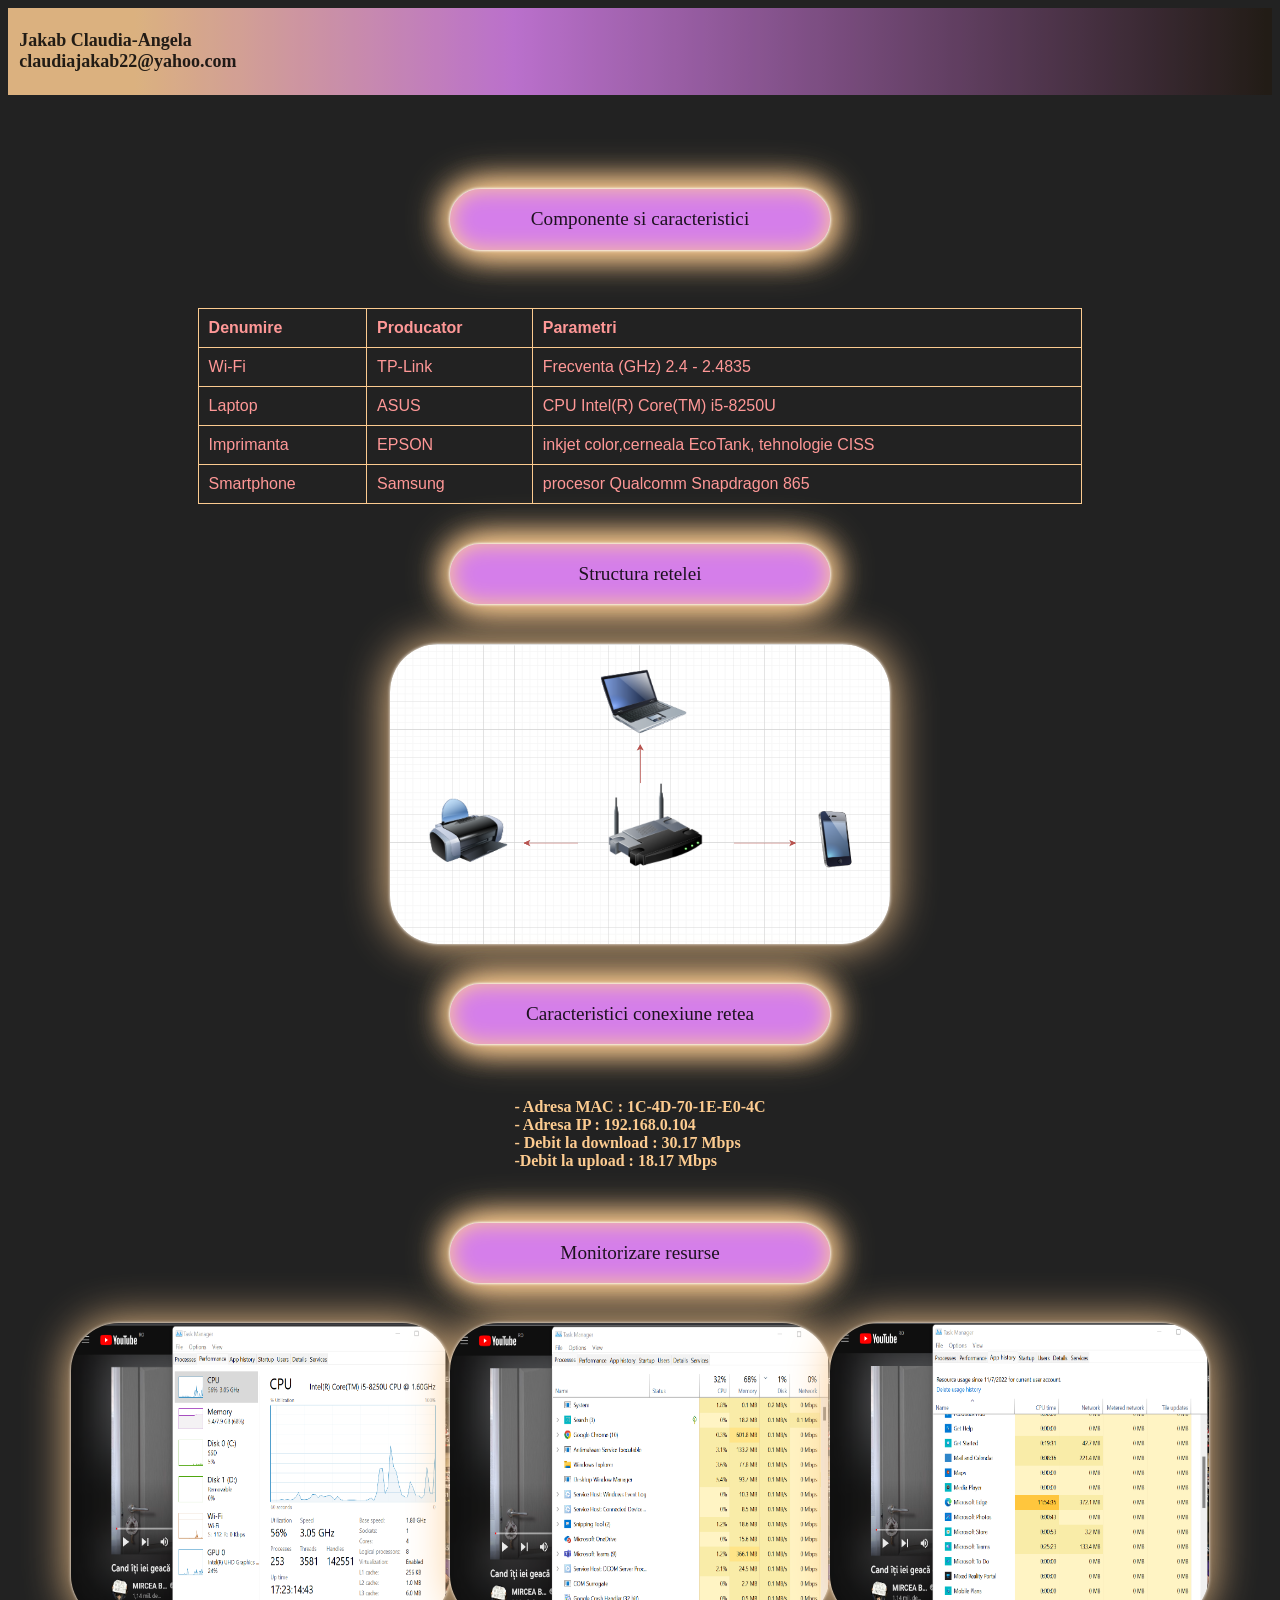
<file: index.html>
<!DOCTYPE html>
<html lang="en">
<head>
    <meta charset="UTF-8">
    <meta http-equiv="X-UA-Compatible" content="IE=edge">
    <meta name="viewport" content="width=device-width, initial-scale=1.0">
    <title>Claudia Jakab unit 2</title>
    <link rel="stylesheet" href="ClaudiaJ_style.css"> 

</head>
<body>
   
        <div id="border"></div>
        <div id="chenar">
        
          <h1>Jakab Claudia-Angela<br>
           claudiajakab22@yahoo.com</h1> 
        </div>
        <br>
        <br>
        <br>
        <div id="border"></div>
        <div id="continut">
        <div id="chenar2">
            <p>Componente si caracteristici</p>
        </div>
       <br>
       <table>
         <tr>
            <th>Denumire</th>
            <th>Producator</th>
            <th>Parametri</th>
          </tr>
          <tr>
            <td> Wi-Fi </td>
            <td>TP-Link</td>
            <td>Frecventa (GHz)	2.4 - 2.4835</td>
          </tr>
          <tr>
            <td> Laptop </td>
            <td>ASUS</td>
            <td>CPU Intel(R) Core(TM) i5-8250U</td>
          </tr>
          <tr>
            <td>Imprimanta</td>
            <td>EPSON</td>
            <td>inkjet color,cerneala EcoTank, tehnologie CISS</td>
          </tr> 
          <tr>
            <td>Smartphone</td>
            <td>Samsung</td>
            <td>procesor Qualcomm Snapdragon 865</td>
          </tr> 
        </table>

        <div id="border"></div>
        <div id="chenar2">
           <p>Structura retelei</p>
           
        </div>
        <img src="Diagrama.png">
        <div id="border"></div>
        <div id="chenar2">
           <p>Caracteristici conexiune retea</p>
        </div>
        <h2>- Adresa MAC : 1C-4D-70-1E-E0-4C<br>
          - Adresa IP : 192.168.0.104<br>
          - Debit la download : 30.17 Mbps<br>
          -Debit la upload : 18.17 Mbps</h2>

        <div id="border"></div>
        <div id="chenar2">
           <p ondblclick="ondoubleclick()">Monitorizare resurse</p>
        </div>

        <div id="poze">

            <img src="slide1.png" style="width:30%">
            <img src="slide2.png" style="width:30%">
            <img src="slide3.png" style="width:30%">
          </div>

        <div id="slideshow">

          <div class="mySlides fade">
            <img src="slide1.png" style="width:100%">
            
          </div>

        
          <div class="mySlides fade">
            <img src="slide2.png" style="width:100%">
          </div>
        
          <div class="mySlides fade">
            <img src="slide3.png" style="width:100%">
          </div>
        
          <a class="prev" onclick="plusSlides(-1)">&#10094;</a>
          <a class="next" onclick="plusSlides(1)">&#10095;</a>

          <br>
        
          <div style="text-align:center">
            <span class="dot"></span> 
            <span class="dot"></span> 
            <span class="dot"></span> 
          </div>
        </div>
        
        <script src="ClaudiaJ_script.js"></script>
      </div>
        

</body>
</html>
</file>
<file: ClaudiaJ_style.css>
body{
    background-color: rgba(0, 0, 0, 0.865);
}

#chenar{
    padding-top: 1px;
    background-color: #FCCB90;
    background-image: linear-gradient(to right,#FCCB90 10%,#D57EEA 40%,rgba(0, 0, 0, 0.865)100%);
    opacity: 85%;
    padding: 0.7em;
    width: 100%;
    height: 20%;
    padding-top: 10px;
    display: flex;
    text-align: left;
}

h1{

    font-size: large;
    font-family: Georgia, 'Times New Roman', Times, serif;
    color:rgba(0, 0, 0, 0.865);
    text-align: left;
    
}
#chenar2{
    
    background-color:#D57EEA ;
    border : 2px transparent ;
    box-shadow: 0 0 .2rem #fff,
                0 0 .2rem #fff,
                0 0 2rem #FCCB90,
                0 0 2rem #FCCB90,
                0 0 2.8rem #FCCB90,
                inset 0 0 1.3rem #FCCB90;
    border-radius: 5rem;
    text-align: center;
    width: 30%;
    align-items: center; 
    display: flex;
    align-items: center;
    justify-content: center;
    justify-items: center;
    margin: 40px;
     
}

img{
    width: 500px;
  height: 300px;
  border-radius: 3rem;
  box-shadow: 0 0 .2rem #fff,
                0 0 2.8rem #FCCB90,
                inset 0 0 1.3rem #FCCB90;
  
}

#continut{
    display: flex;
    flex-direction: column;
    align-items: center;
}
p{
    font-size: larger;
    font-family: Georgia, 'Times New Roman', Times, serif;
    align-items: center;
    color:rgba(0, 0, 0, 0.865) ;

}
table {
    font-family: arial, sans-serif;
    color: #FF9897;
    border-collapse: collapse;
    width: 70%;
    align-items: center;
    border-color: #FCCB90;
  }
  
  td, th {
    border: 1px solid #FCCB90;
    text-align: left;
    padding: 10px;
  }
  h2{
    color: #FCCB90;
    font-family: 'Times New Roman', Times, serif;
    font-size: medium;
  }


  * {box-sizing:border-box}

.slideshow {
  max-width: 1000px;
  position: relative;
  margin: auto;
}

.mySlides {
  display: none;
}




.next {
  right: 0;
  border-radius: 3px 0 0 3px;
}





.dot {
  cursor: pointer;
  height: 10px;
  width: 10px;
  margin: 0 2px;
  background-color: #FCCB90;
  border-radius: 50%;
  display: inline-block;
  transition: background-color 0.6s ease;
}

.active, .dot:hover {
  background-color: #f4b160;
}

.fade {
  animation-name: fade;
  animation-duration: 3s;
}

@keyframes fade {
  from {opacity: .4}
  to {opacity: 1}
}
  
#slideshow{
  display: none;
}

.poze{
  display: none;
}
#poze{
  display :flex;
  align-items: center;
  align-items: center; 
  display: flex;
  align-items: center;
  justify-content: center;
  justify-items: center;

  
}
</file>
